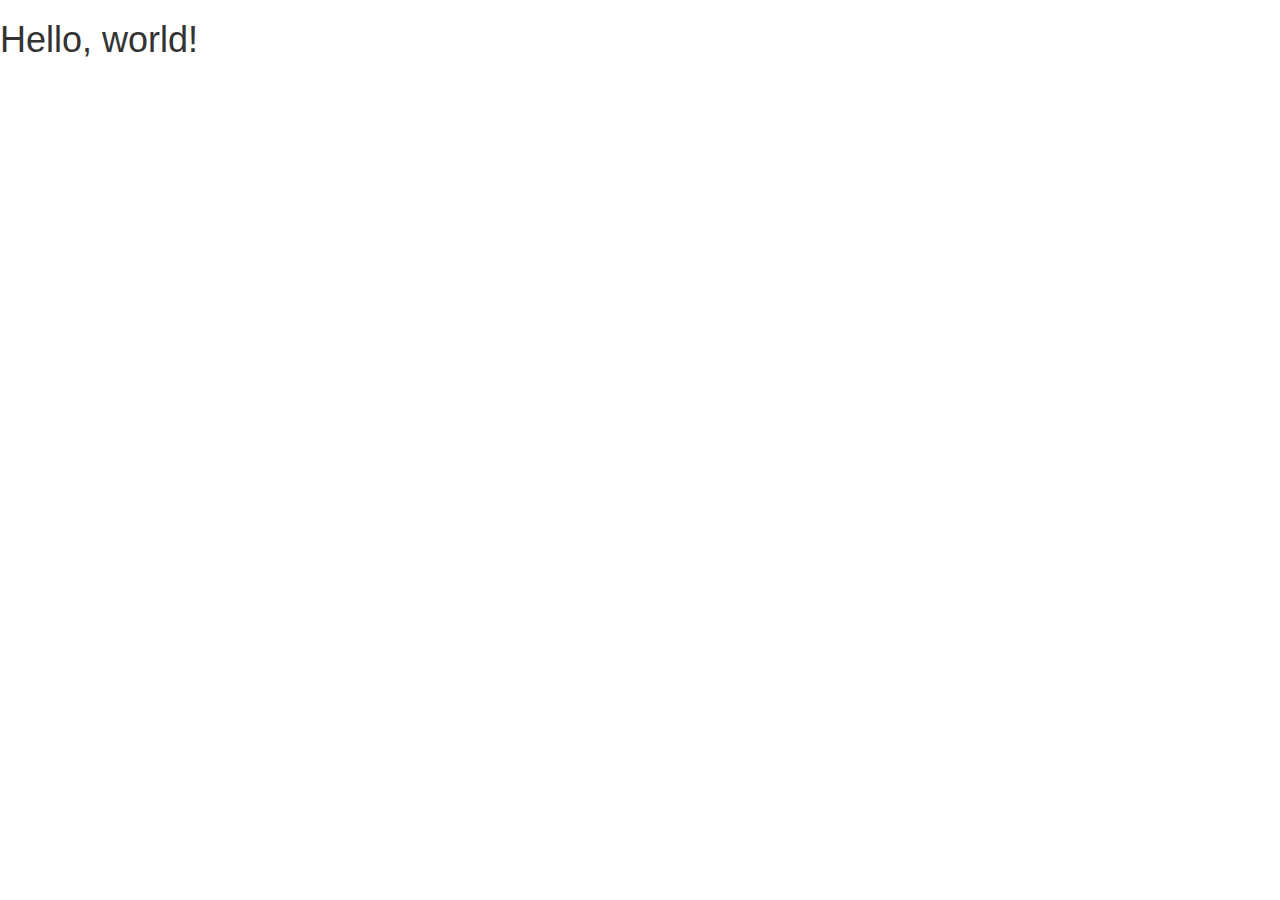
<file: web/index.html>
<!DOCTYPE html>
<html lang="en">
  <head>
    <meta charset="utf-8">
    <meta http-equiv="X-UA-Compatible" content="IE=edge">
    <meta name="viewport" content="width=device-width, initial-scale=1">
    <title>Bootstrap 101 Template</title>

    <!-- Bootstrap -->
    <link href="css/bootstrap.min.css" rel="stylesheet">

    <!-- HTML5 shim and Respond.js for IE8 support of HTML5 elements and media queries -->
    <!-- WARNING: Respond.js doesn't work if you view the page via file:// -->
    <!--[if lt IE 9]>
      <script src="https://oss.maxcdn.com/html5shiv/3.7.2/html5shiv.min.js"></script>
      <script src="https://oss.maxcdn.com/respond/1.4.2/respond.min.js"></script>
    <![endif]-->
  </head>
  <body>
    <h1>Hello, world!</h1>

    <!-- jQuery (necessary for Bootstrap's JavaScript plugins) -->
    <script src="https://ajax.googleapis.com/ajax/libs/jquery/1.11.1/jquery.min.js"></script>
    <!-- Include all compiled plugins (below), or include individual files as needed -->
    <script src="js/bootstrap.min.js"></script>
  </body>
</html>
</file>
